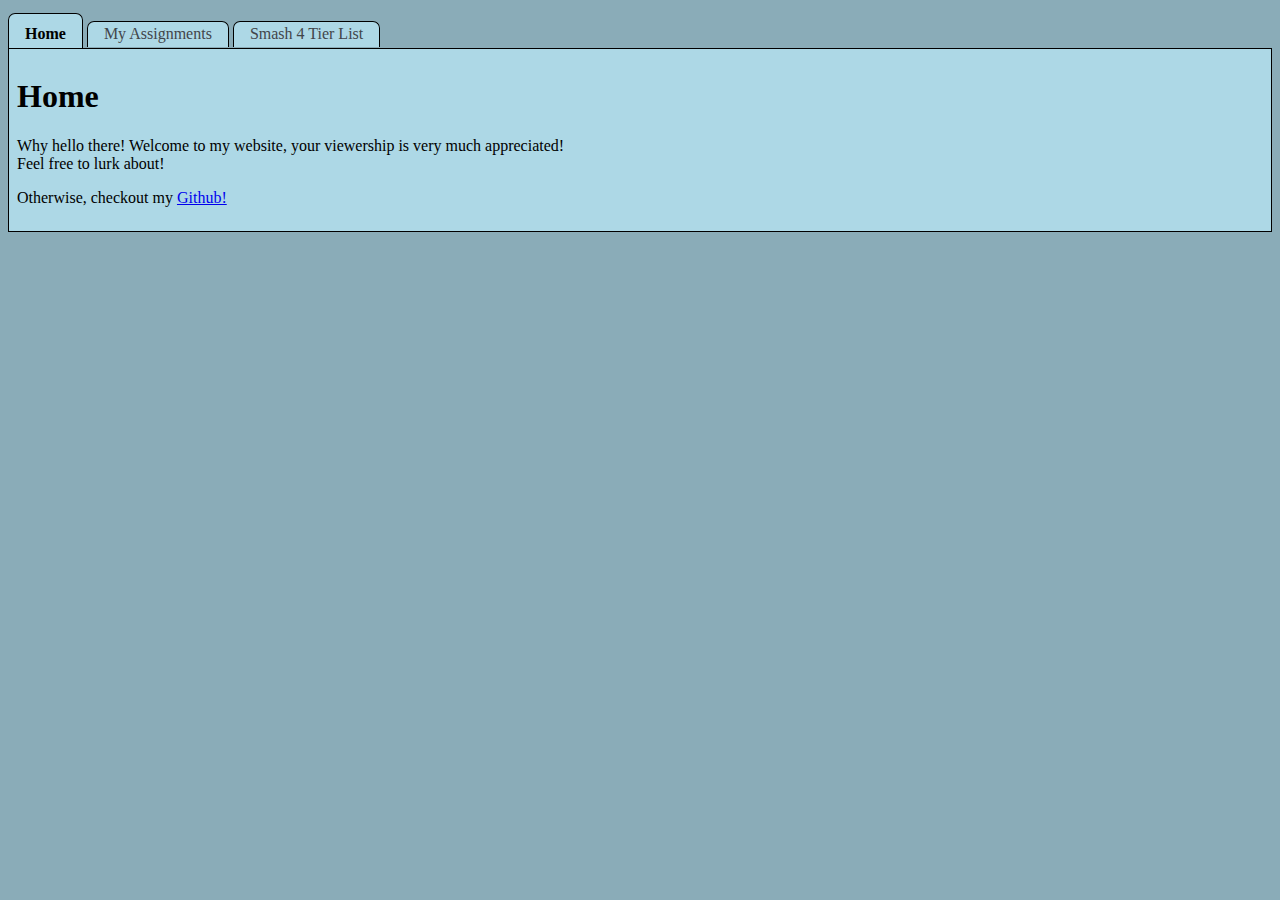
<file: index.html>
<!DOCTYPE html>
<html lang="en">
<head>
    <meta charset="UTF-8">
    <title>Alex's Website</title>
    <script src ="tabs.js"> </script>
    <link href="home.css" type="text/css" rel="stylesheet"/>
</head>
<body onload="initTabs()">
<ul id="tabs">
    <li><a href="#home">Home</a></li>
    <li><a href="#assignments">My Assignments</a></li>
    <li><a href="#tierList">Smash 4 Tier List</a></li>
</ul>

<div class="tabContent" id="home">
    <h1>Home</h1>
    <div>
        <p>Why hello there! Welcome to my website, your viewership is very much appreciated! <br>
        Feel free to lurk about!</p>
        <p> Otherwise, checkout my <a href="https://github.com/alexlang2" target="_blank"> Github!</a></p>

    </div>
</div>
<div class="tabContent" id="assignments">
    <h1>Assignments</h1>
    <div>
        <p><a href="hello.html"> Assignment 1 </a>: This was the first project I did, making a simple webpage
        that displayed "Hello, World!".</p>
        <p><a href="myAd.html"> Assignment 2 </a>: This was the second project I did. I had to find a printed ad and
        mimic it using HTML and CSS.</p>

    </div>
</div>
<div class="tabContent" id="tierList">
    <h1>My Personal Super Smash 4 Tier List</h1>
    <div>
        <p>This tier list is very different than the official Super Smash Bros. 4 Tier List. I don't care.
        This is my opinion about a character's potential and has nothing to do with results.</p>
        <img src="tierList.png">
        <p>Luigi is still top tier though. Best character 10/10.</p>
        <img src="swag.gif">
        <br>
        <img src="luigi.gif">
        <br>
        <img src="spin.gif">
        <br>
        <img src="pasta.gif">

    </div>
</div>

</body>
</html>
</file>
<file: home.css>
body
{
    font-size: 80%;
    font-family: "Trebuchet MS";
    background-color:#8aacb8;
    font-size:16px;

}
ul#tabs
{
    list-style-type: none;
    margin: 25px 0 0 0;
    padding: 0 0 0.3em 0;

}
ul#tabs li
{
    display: inline;

}

ul#tabs li a
{
    color: #42454a;
    background-color: #ADD8E6;
    border: 1px solid black;
    border-bottom: none;
    border-top-left-radius: 7px;
    border-top-right-radius: 7px;
    padding: 0.2em 1em 0.3em 1em;
    text-decoration: none;


}

ul#tabs li a:hover
{
    background-color: #d6ebf2;
}

ul#tabs li a.selected
{
    color: #000;
    background-color: #ADD8E6;
    font-weight: bold;
    padding: 0.7em 1em 0.38em 1em;
}

div.tabContent
{
    padding: 0.5em;
    background-color: #ADD8E6;
    border: 1px solid black;
}

div.tabContent.hide
{
    display: none;
}
</file>
